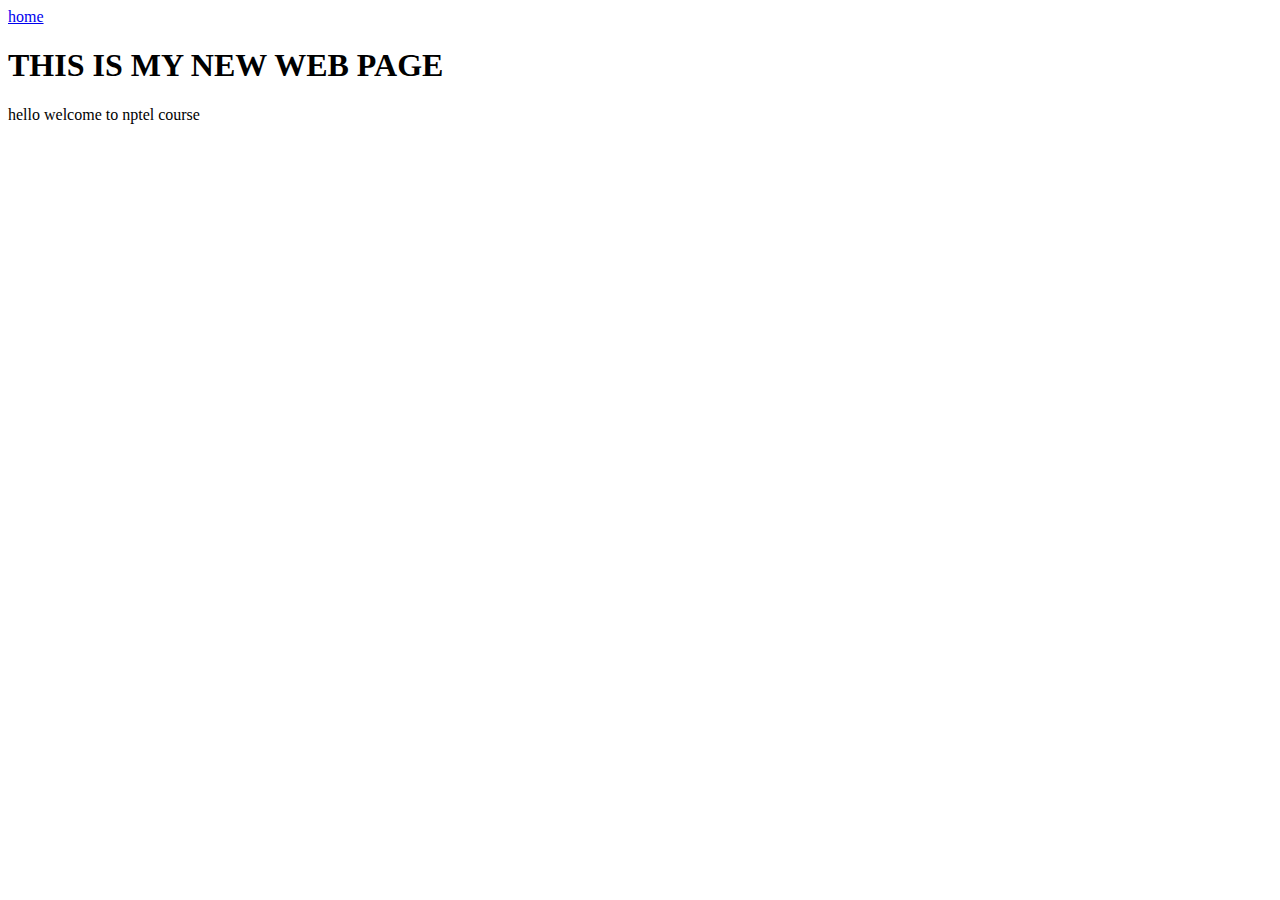
<file: ui/abcd.html>
<!doctype html>
<html>
    <head><title>Abc practice</title>
    </head>
    <body>
        <a href="/">home</a>
        <h1>THIS IS MY NEW WEB PAGE</h1>
        <p>hello welcome to nptel course</p>
    </body>
</html>
</file>
